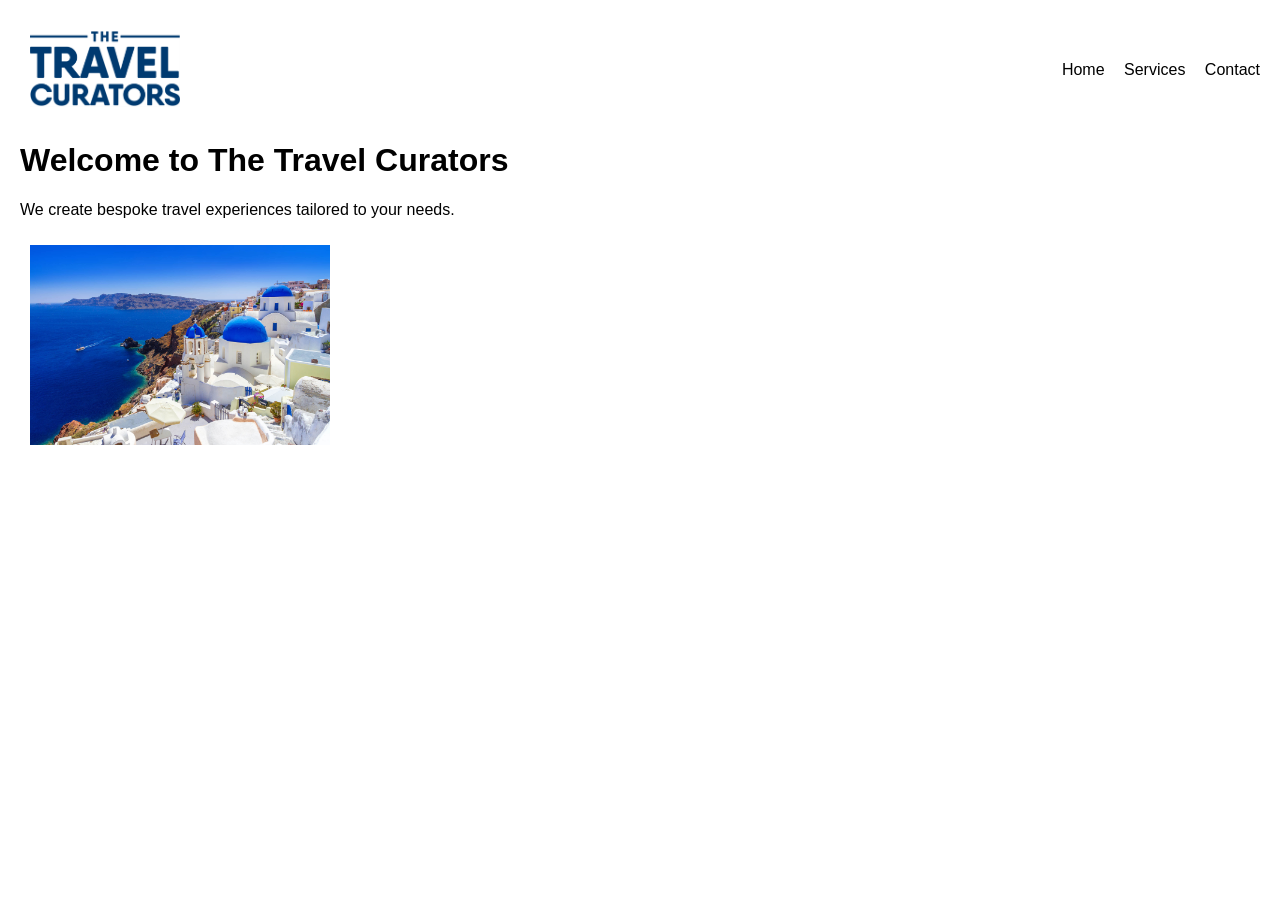
<file: index.html>
<!-- Dean Thrippleton -->

<!DOCTYPE html>
<html lang="en">
<head>
    <title>Home</title>
    <link rel="stylesheet" href="style.css">
</head>

<body>

<header>
    <a href="index.html">
        <img src="images/logo.png" alt="Logo" width="150">
    </a>

    <nav>
        <a href="index.html">Home</a>
        <a href="services.html">Services</a>
        <a href="contact.html">Contact</a>
    </nav>
</header>

<main>
    <h1>Welcome to The Travel Curators</h1>
    <p>We create bespoke travel experiences tailored to your needs.</p>

    <img src="images/travel2.jpg" alt="Travel destination" width="300">
</main>

</body>
</html>
</file>
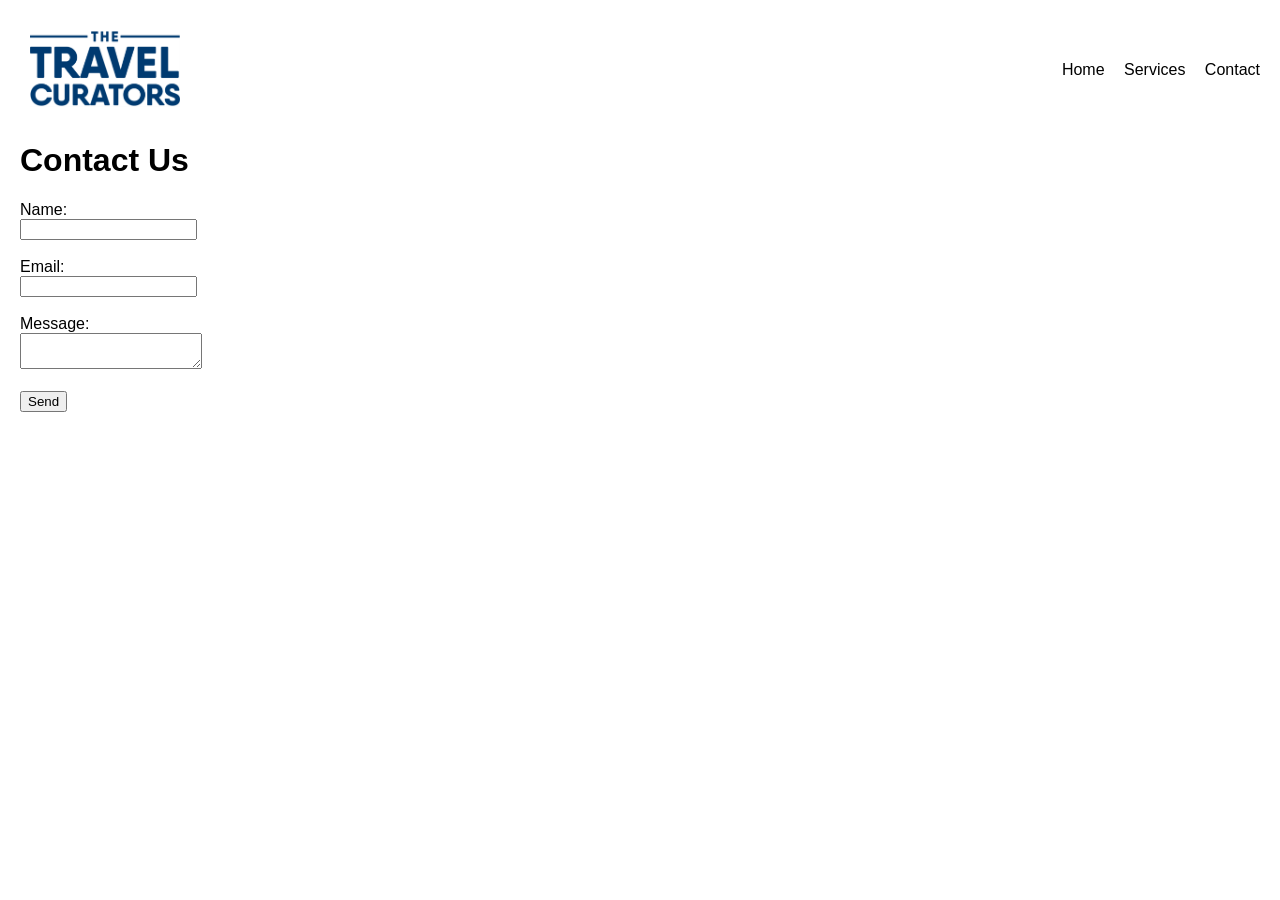
<file: contact.html>
<!-- Dean Thrippleton -->

<!DOCTYPE html>
<html lang="en">
<head>
    <title>Contact</title>
    <link rel="stylesheet" href="style.css">
</head>

<body>

<header>
    <a href="index.html">
        <img src="images/logo.png" alt="Logo" width="150">
    </a>

    <nav>
        <a href="index.html">Home</a>
        <a href="services.html">Services</a>
        <a href="contact.html">Contact</a>
    </nav>
</header>

<main>
    <h1>Contact Us</h1>

    <form>
        <label for="name">Name:</label><br>
        <input type="text" id="name" name="name"><br><br>

        <label for="email">Email:</label><br>
        <input type="email" id="email" name="email"><br><br>

        <label for="message">Message:</label><br>
        <textarea id="message" name="message"></textarea><br><br>

        <input type="submit" value="Send">
    </form>
</main>

</body>
</html>
</file>
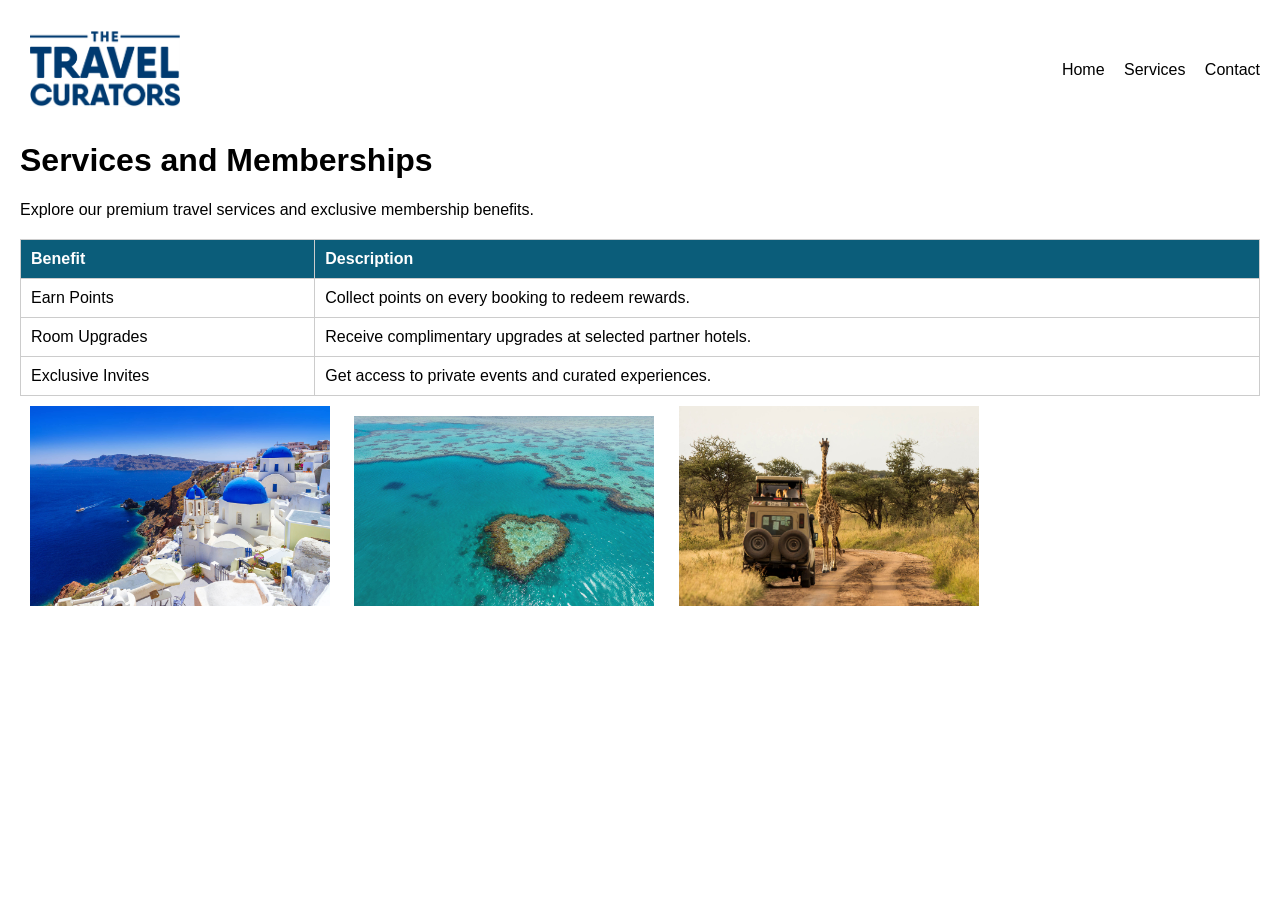
<file: services.html>
<!-- Dean Thrippleton -->

<!DOCTYPE html>
<html lang="en">
<head>
    <title>Services</title>
    <link rel="stylesheet" href="style.css">
</head>

<body>

<header>
    <a href="index.html">
        <img src="images/logo.png" alt="Logo" width="150">
    </a>

    <nav>
        <a href="index.html">Home</a>
        <a href="services.html">Services</a>
        <a href="contact.html">Contact</a>
    </nav>
</header>

<main>
    <h1>Services and Memberships</h1>
    <p>Explore our premium travel services and exclusive membership benefits.</p>

    <table border="1">
    <tr>
        <th>Benefit</th>
        <th>Description</th>
    </tr>
    <tr>
        <td>Earn Points</td>
        <td>Collect points on every booking to redeem rewards.</td>
    </tr>
    <tr>
        <td>Room Upgrades</td>
        <td>Receive complimentary upgrades at selected partner hotels.</td>
    </tr>
    <tr>
        <td>Exclusive Invites</td>
        <td>Get access to private events and curated experiences.</td>
    </tr>
</table>
    
    <img src="images/travel2.jpg" alt="Travel destination" width="300">
    <img src="images/travel3.jpg" alt="Luxury travel experience" width="300">
    <img src="images/travel4.jpg" alt="Holiday destination" width="300">
</main>

</body>
</file>
<file: style.css>
body {
    font-family: Arial, sans-serif;
    margin: 20px;
}

header {
    display: flex;
    align-items: center;
    justify-content: space-between;
}

nav a {
    margin-left: 15px;
    text-decoration: none;
    color: black;
}

nav a:hover {
    text-decoration: underline;
}

img {
    margin: 10px;
}
table {
    width: 100%;
    border-collapse: collapse;
    margin-top: 20px;
}

th, td {
    border: 1px solid #cccccc;
    padding: 10px;
    text-align: left;
}

th {
    background-color: #0B5D7A;
    color: white;
}
</file>
